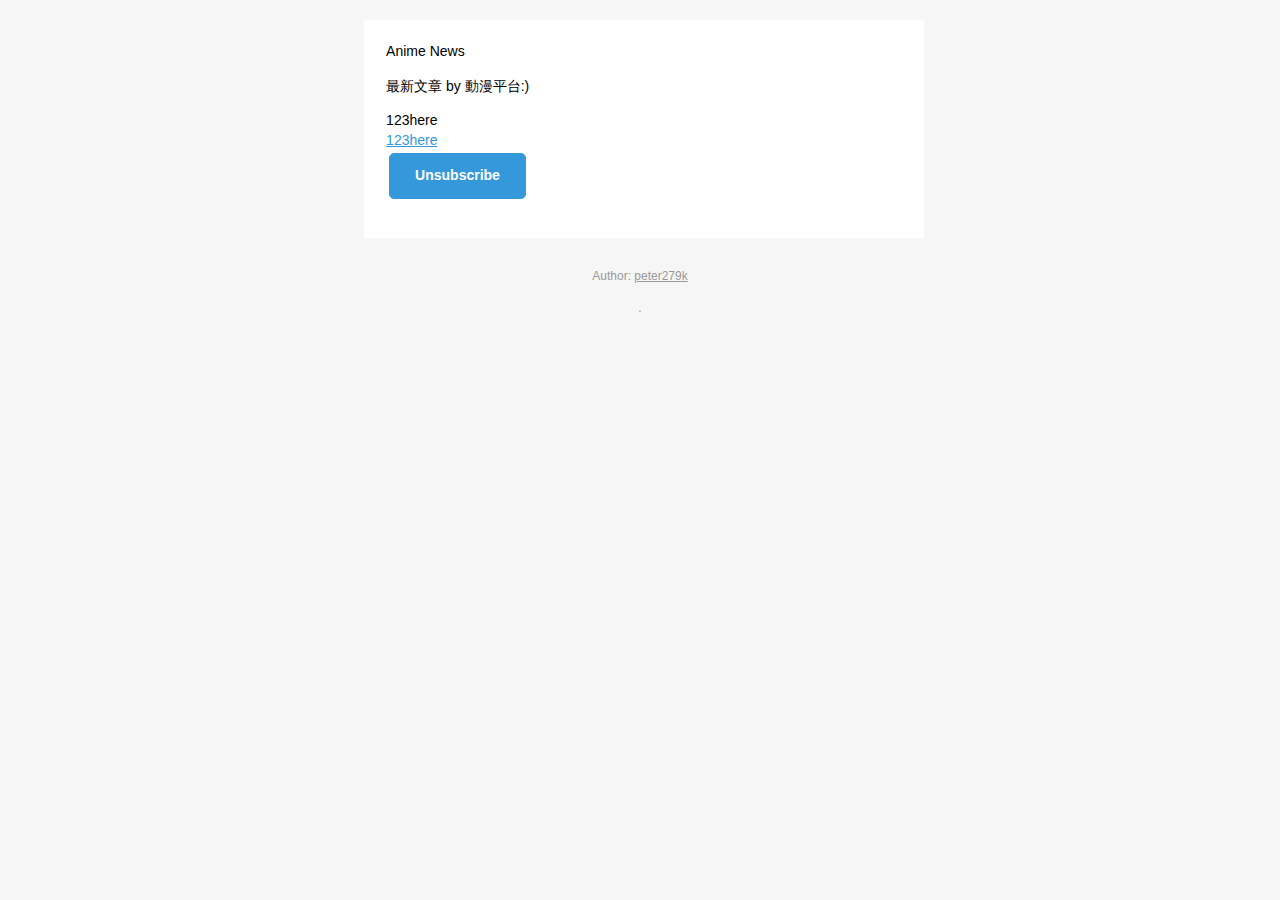
<file: email-template/template.html>
<!DOCTYPE html>
<html>
  <head>
    <meta name='viewport' content='width=device-width' />
    <meta http-equiv='Content-Type' content='text/html; charset=UTF-8' />
    <title>Anime News</title>
    <style>
      /* -------------------------------------
          GLOBAL RESETS
      ------------------------------------- */
      img {
        border: none;
        -ms-interpolation-mode: bicubic;
        max-width: 100%; }

      body {
        background-color: #f6f6f6;
        font-family: sans-serif;
        -webkit-font-smoothing: antialiased;
        font-size: 14px;
        line-height: 1.4;
        margin: 0;
        padding: 0; 
        -ms-text-size-adjust: 100%;
        -webkit-text-size-adjust: 100%; }

      table {
        border-collapse: separate;
        mso-table-lspace: 0pt;
        mso-table-rspace: 0pt;
        width: 100%; }
        table td {
          font-family: sans-serif;
          font-size: 14px;
          vertical-align: top; }

      /* -------------------------------------
          BODY & CONTAINER
      ------------------------------------- */

      .body {
        background-color: #f6f6f6;
        width: 100%; }

      /* Set a max-width, and make it display as block so it will automatically stretch to that width, but will also shrink down on a phone or something */
      .container {
        display: block;
        Margin: 0 auto !important;
        /* makes it centered */
        max-width: 580px;
        padding: 10px;
        width: 580px; }

      /* This should also be a block element, so that it will fill 100% of the .container */
      .content {
        box-sizing: border-box;
        display: block;
        Margin: 0 auto;
        max-width: 580px;
        padding: 10px; }

      /* -------------------------------------
          HEADER, FOOTER, MAIN
      ------------------------------------- */
      .main {
        background: #fff;
        border-radius: 3px;
        width: 100%; }

      .wrapper {
        box-sizing: border-box;
        padding: 20px; }

      .footer {
        clear: both;
        padding-top: 10px;
        text-align: center;
        width: 100%; }
        .footer td,
        .footer p,
        .footer span,
        .footer a {
          color: #999999;
          font-size: 12px;
          text-align: center; }

      /* -------------------------------------
          TYPOGRAPHY
      ------------------------------------- */
      h1,
      h2,
      h3,
      h4 {
        color: #000000;
        font-family: sans-serif;
        font-weight: 400;
        line-height: 1.4;
        margin: 0;
        Margin-bottom: 30px; }

      h1 {
        font-size: 35px;
        font-weight: 300;
        text-align: center;
        text-transform: capitalize; }

      p,
      ul,
      ol {
        font-family: sans-serif;
        font-size: 14px;
        font-weight: normal;
        margin: 0;
        Margin-bottom: 15px; }
        p li,
        ul li,
        ol li {
          list-style-position: inside;
          margin-left: 5px; }

      a {
        color: #3498db;
        text-decoration: underline; }

      /* -------------------------------------
          BUTTONS
      ------------------------------------- */
      .btn {
        box-sizing: border-box;
        width: 100%; }
        .btn > tbody > tr > td {
          padding-bottom: 15px; }
        .btn table {
          width: auto; }
        .btn table td {
          background-color: #ffffff;
          border-radius: 5px;
          text-align: center; }
        .btn a {
          background-color: #ffffff;
          border: solid 1px #3498db;
          border-radius: 5px;
          box-sizing: border-box;
          color: #3498db;
          cursor: pointer;
          display: inline-block;
          font-size: 14px;
          font-weight: bold;
          margin: 0;
          padding: 12px 25px;
          text-decoration: none;
          text-transform: capitalize; }

      .btn-primary table td {
        background-color: #3498db; }

      .btn-primary a {
        background-color: #3498db;
        border-color: #3498db;
        color: #ffffff; }

      /* -------------------------------------
          OTHER STYLES THAT MIGHT BE USEFUL
      ------------------------------------- */
      .last {
        margin-bottom: 0; }

      .first {
        margin-top: 0; }

      .align-center {
        text-align: center; }

      .align-right {
        text-align: right; }

      .align-left {
        text-align: left; }

      .clear {
        clear: both; }

      .mt0 {
        margin-top: 0; }

      .mb0 {
        margin-bottom: 0; }

      .preheader {
        color: transparent;
        display: none;
        height: 0;
        max-height: 0;
        max-width: 0;
        opacity: 0;
        overflow: hidden;
        mso-hide: all;
        visibility: hidden;
        width: 0; }

      .powered-by a {
        text-decoration: none; }

      hr {
        border: 0;
        border-bottom: 1px solid #f6f6f6;
        Margin: 20px 0; }

      /* -------------------------------------
          RESPONSIVE AND MOBILE FRIENDLY STYLES
      ------------------------------------- */
      @media only screen and (max-width: 620px) {
        table[class=body] h1 {
          font-size: 28px !important;
          margin-bottom: 10px !important; }
        table[class=body] p,
        table[class=body] ul,
        table[class=body] ol,
        table[class=body] td,
        table[class=body] span,
        table[class=body] a {
          font-size: 16px !important; }
        table[class=body] .wrapper,
        table[class=body] .article {
          padding: 10px !important; }
        table[class=body] .content {
          padding: 0 !important; }
        table[class=body] .container {
          padding: 0 !important;
          width: 100% !important; }
        table[class=body] .main {
          border-left-width: 0 !important;
          border-radius: 0 !important;
          border-right-width: 0 !important; }
        table[class=body] .btn table {
          width: 100% !important; }
        table[class=body] .btn a {
          width: 100% !important; }
        table[class=body] .img-responsive {
          height: auto !important;
          max-width: 100% !important;
          width: auto !important; }}

      /* -------------------------------------
          PRESERVE THESE STYLES IN THE HEAD
      ------------------------------------- */
      @media all {
        .ExternalClass {
          width: 100%; }
        .ExternalClass,
        .ExternalClass p,
        .ExternalClass span,
        .ExternalClass font,
        .ExternalClass td,
        .ExternalClass div {
          line-height: 100%; }
        .apple-link a {
          color: inherit !important;
          font-family: inherit !important;
          font-size: inherit !important;
          font-weight: inherit !important;
          line-height: inherit !important;
          text-decoration: none !important; } 
        .btn-primary table td:hover {
          background-color: #34495e !important; }
        .btn-primary a:hover {
          background-color: #34495e !important;
          border-color: #34495e !important; } }

    </style>
  </head>
  <body class=''>
    <table border='0' cellpadding='0' cellspacing='0' class='body'>
      <tr>
        <td>&nbsp;</td>
        <td class='container'>
          <div class='content'>

            <!-- START CENTERED WHITE CONTAINER -->
            <span class='preheader'>a preview.</span>
            <table class='main'>

              <!-- START MAIN CONTENT AREA -->
              <tr>
                <td class='wrapper'>
                  <table border='0' cellpadding='0' cellspacing='0'>
                    <tr>
                      <td>
                        <p>Anime News</p>
                        <p>最新文章 by 動漫平台:)</p>
                        <table border='0' cellpadding='0' cellspacing='0'>
                          <tbody>
                            <tr>
                              <td>123here</td>
                            </tr>
                            <tr>
                              <td><a class='btn btn-primary'>123here</a></td>
                            </tr>
                          </tbody>
                        </table>
                      </td>
                      <table class='btn btn-primary'>
						<td>
							<a href='http://peter279k.com.tw/anime/unscribe' target='_blank'>Unsubscribe</a>
						</td>
                      </table>
                    </tr>
                  </table>
                </td>
              </tr>

              <!-- END MAIN CONTENT AREA -->
              </table>

            <!-- START FOOTER -->
            <div class='footer'>
              <table border='0' cellpadding='0' cellspacing='0'>
                <tr>
                  <td class='content-block'>
                    <p>Author: <a href='https://github.com/peter279k'>peter279k</a></p>.
                  </td>
                </tr>
              </table>
            </div>

            <!-- END FOOTER -->
            
<!-- END CENTERED WHITE CONTAINER --></div>
        </td>
        <td>&nbsp;</td>
      </tr>
    </table>
  </body>
</html>
</file>
